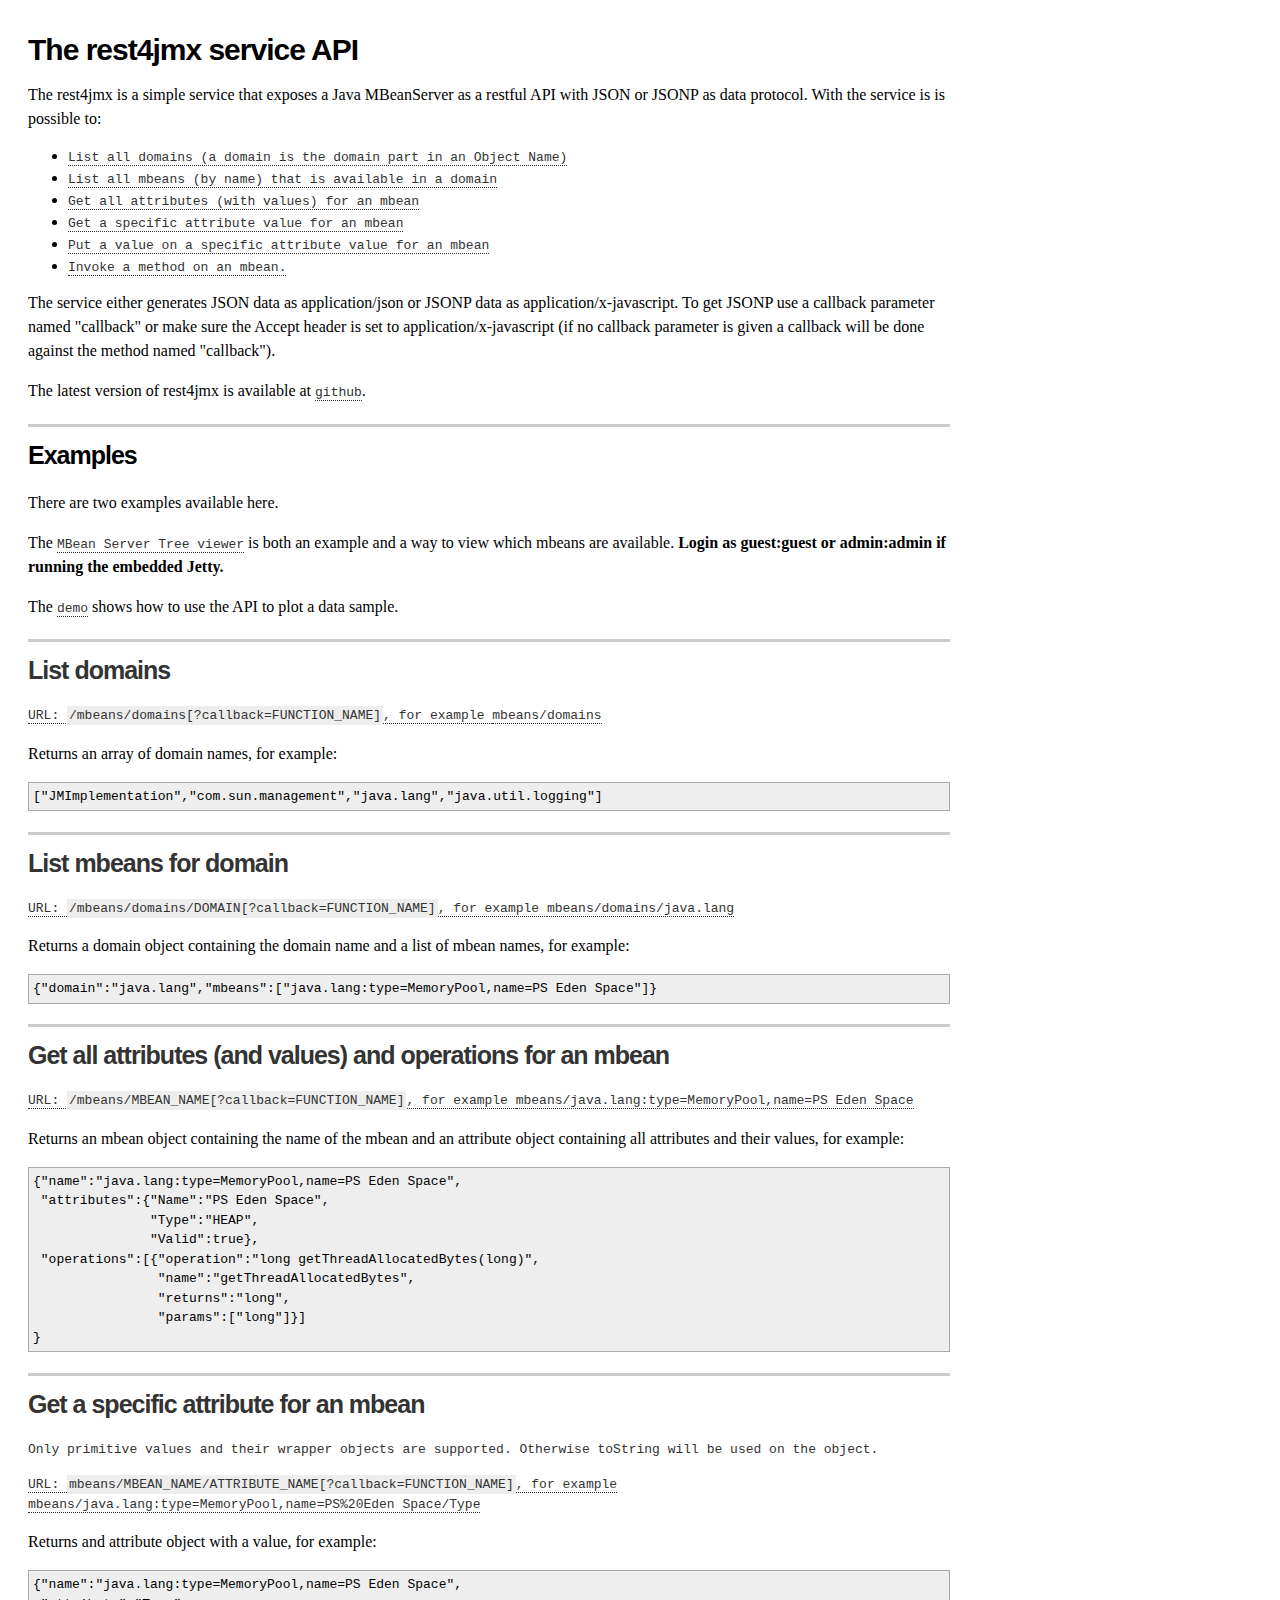
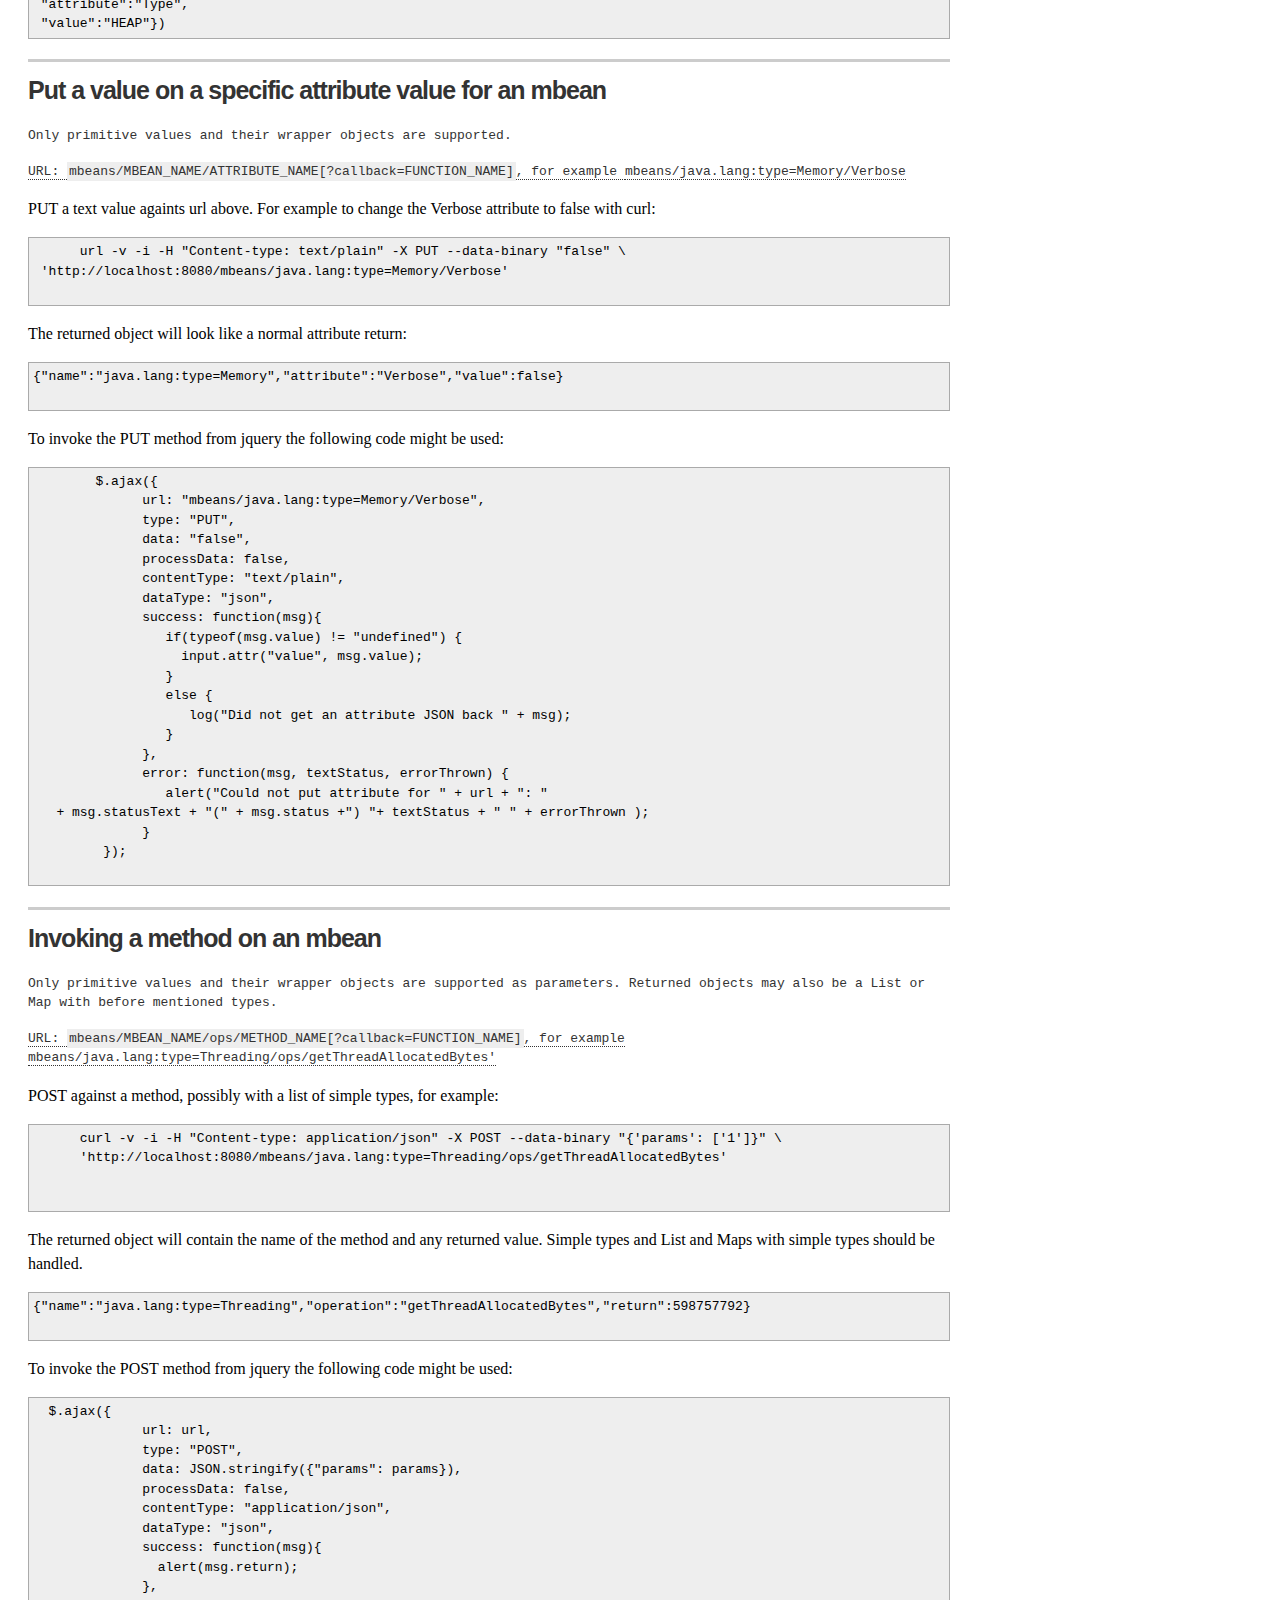
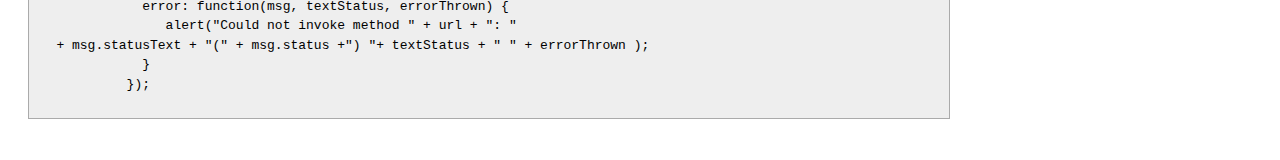
<file: web/src/main/webapp/index.html>
<!DOCTYPE html PUBLIC "-//W3C//DTD XHTML 1.0 Transitional//EN" "http://www.w3.org/TR/xhtml1/DTD/xhtml1-transitional.dtd">
<!--
/*
 * Copyright 2010 Polopoly AB (publ).
 *
 * Licensed under the Apache License, Version 2.0 (the "License");
 * you may not use this file except in compliance with the License.
 * You may obtain a copy of the License at
 *
 *     http://www.apache.org/licenses/LICENSE-2.0
 *
 * Unless required by applicable law or agreed to in writing, software
 * distributed under the License is distributed on an "AS IS" BASIS,
 * WITHOUT WARRANTIES OR CONDITIONS OF ANY KIND, either express or implied.
 * See the License for the specific language governing permissions and
 * limitations under the License.
 */
-->
<html xmlns="http://www.w3.org/1999/xhtml">
  <head>
    <meta http-equiv="content-type" content="text/html; charset=iso-8859-1"/>
    <title>Rest4jmx API</title>
    <link rel="stylesheet" href="atex.css" type="text/css" />
  </head>
  <body>
    <h1>The rest4jmx service API</h1>
    <p>The rest4jmx is a simple service that exposes a Java MBeanServer as a restful API with JSON or JSONP as data protocol. With the service is is possible to:</p>
    <ul>
      <li><a href="#domains">List all domains (a domain is the domain part in an Object Name)</a></li>
      <li><a href="#mbean">List all mbeans (by name) that is available in a domain</a></li>
      <li><a href="#mbean">Get all attributes (with values) for an mbean</a></li>
      <li><a href="#attr">Get a specific attribute value for an mbean</a></li>
      <li><a href="#attr-put">Put a value on a specific attribute value for an mbean</a></li>
      <li><a href="#invoke">Invoke a method on an mbean.</a></li>
    </ul>
    <p>The service either generates JSON data as application/json or JSONP data as application/x-javascript. To get JSONP use a callback parameter named "callback" or make sure the Accept header is set to application/x-javascript (if no callback parameter is given a callback will be done against the method named "callback").</p>
    <p>The latest version of rest4jmx is available at <a href="http://github.com/polopoly/rest4jmx">github</a>.</p>
    <h2>Examples</h2>
    <p>There are two examples available here.</p>
    <p>The <a href="jmx.html">MBean Server Tree viewer</a> is both an example and a way to view which mbeans are available. <b>Login as guest:guest or admin:admin if running the embedded Jetty.</b></p>
    <p>The <a href="demo.html">demo</a> shows how to use the API to plot a data sample.</p>
    <a name="domains"><h2>List domains</h2>
    <p>URL: <tt>/mbeans/domains[?callback=FUNCTION_NAME]</tt>, for example <a href="mbeans/domains">mbeans/domains</a></p>
    <p>Returns an array of domain names, for example:
      <pre>["JMImplementation","com.sun.management","java.lang","java.util.logging"]</pre></p>
    <a name="mbeans"><h2>List mbeans for domain</h2>
    <p>URL: <tt>/mbeans/domains/DOMAIN[?callback=FUNCTION_NAME]</tt>, for example <a href="mbeans/domains/java.lang">mbeans/domains/java.lang</a></p>
    <p>Returns a domain object containing the domain name and a list of mbean names, for example: 
      <pre>{"domain":"java.lang","mbeans":["java.lang:type=MemoryPool,name=PS Eden Space"]}</pre></p>
    <a name="mbean"><h2>Get all attributes (and values) and operations for an mbean</h2>
    <p>URL: <tt>/mbeans/MBEAN_NAME[?callback=FUNCTION_NAME]</tt>, for example <a href="mbeans/java.lang:type=MemoryPool,name=PS%20Eden%20Space">mbeans/java.lang:type=MemoryPool,name=PS Eden Space</a></p>
    <p>Returns an mbean object containing the name of the mbean and an attribute object containing all attributes and their values, for example: 
<pre>
{"name":"java.lang:type=MemoryPool,name=PS Eden Space",
 "attributes":{"Name":"PS Eden Space",
               "Type":"HEAP",
               "Valid":true},
 "operations":[{"operation":"long getThreadAllocatedBytes(long)",
                "name":"getThreadAllocatedBytes",
                "returns":"long",
                "params":["long"]}] 
}
</pre></p>
    <a name="attr"><h2>Get a specific attribute for an mbean</h2>
    <p>Only primitive values and their wrapper objects are supported. Otherwise toString will be used on the object.</p>
    <p>URL: <tt>mbeans/MBEAN_NAME/ATTRIBUTE_NAME[?callback=FUNCTION_NAME]</tt>, for example <a href="mbeans/java.lang:type=MemoryPool,name=PS%20Eden%20Space/Type">mbeans/java.lang:type=MemoryPool,name=PS%20Eden Space/Type</a></p>
    <p>Returns and attribute object with a value, for example:
      <pre>
{"name":"java.lang:type=MemoryPool,name=PS Eden Space",
 "attribute":"Type",
 "value":"HEAP"})
</pre>
   <a name="attr-put"><h2>Put a value on a specific attribute value for an mbean</h2>
    <p>Only primitive values and their wrapper objects are supported.</p>
    <p>URL: <tt>mbeans/MBEAN_NAME/ATTRIBUTE_NAME[?callback=FUNCTION_NAME]</tt>, for example <a href="mbeans/java.lang:type=Memory/Verbose">mbeans/java.lang:type=Memory/Verbose</a></p>
    <p>PUT a text value againts url above. For example to change the Verbose attribute to false with curl:</p>
    <pre>
      url -v -i -H "Content-type: text/plain" -X PUT --data-binary "false" \
 'http://localhost:8080/mbeans/java.lang:type=Memory/Verbose'
    </pre>
     <p>The returned object will look like a normal attribute return:</p>
      <pre>
{"name":"java.lang:type=Memory","attribute":"Verbose","value":false}
      </pre>
     <p>
       To invoke the PUT method from jquery the following code might be used:
    </p>
     <pre>
        $.ajax({
              url: "mbeans/java.lang:type=Memory/Verbose",
              type: "PUT",
              data: "false",
              processData: false,
              contentType: "text/plain",
              dataType: "json",
              success: function(msg){
                 if(typeof(msg.value) != "undefined") {
                   input.attr("value", msg.value);
                 }
                 else {
                    log("Did not get an attribute JSON back " + msg);
                 }
              },
              error: function(msg, textStatus, errorThrown) {
                 alert("Could not put attribute for " + url + ": " 
   + msg.statusText + "(" + msg.status +") "+ textStatus + " " + errorThrown );
              }
         });
     </pre>
     <a name="invoke"> <h2>Invoking a method on an mbean</h2>
    <p>Only primitive values and their wrapper objects are supported as parameters. Returned objects may also be a List or Map with before mentioned types.</p>
    <p>URL: <tt>mbeans/MBEAN_NAME/ops/METHOD_NAME[?callback=FUNCTION_NAME]</tt>, for example <a href="mbeans/java.lang:type=Threading/ops/getThreadAllocatedBytes'">mbeans/java.lang:type=Threading/ops/getThreadAllocatedBytes'</a></p>
    <p>POST against a method, possibly with a list of simple types, for example:</p>
    <pre>
      curl -v -i -H "Content-type: application/json" -X POST --data-binary "{'params': ['1']}" \
      'http://localhost:8080/mbeans/java.lang:type=Threading/ops/getThreadAllocatedBytes'

    </pre>
     <p>The returned object will contain the name of the method and any returned value. Simple types and List and Maps with simple types should be handled.</p>
      <pre>
{"name":"java.lang:type=Threading","operation":"getThreadAllocatedBytes","return":598757792}
      </pre>
     <p>
       To invoke the POST method from jquery the following code might be used:
    </p>
     <pre>
  $.ajax({
              url: url,
              type: "POST",
              data: JSON.stringify({"params": params}),
              processData: false,
              contentType: "application/json",
              dataType: "json",
              success: function(msg){
                alert(msg.return);
              },
              error: function(msg, textStatus, errorThrown) {
                 alert("Could not invoke method " + url + ": " 
   + msg.statusText + "(" + msg.status +") "+ textStatus + " " + errorThrown );
              }
            });
     </pre>
  </body>
</html>
</file>
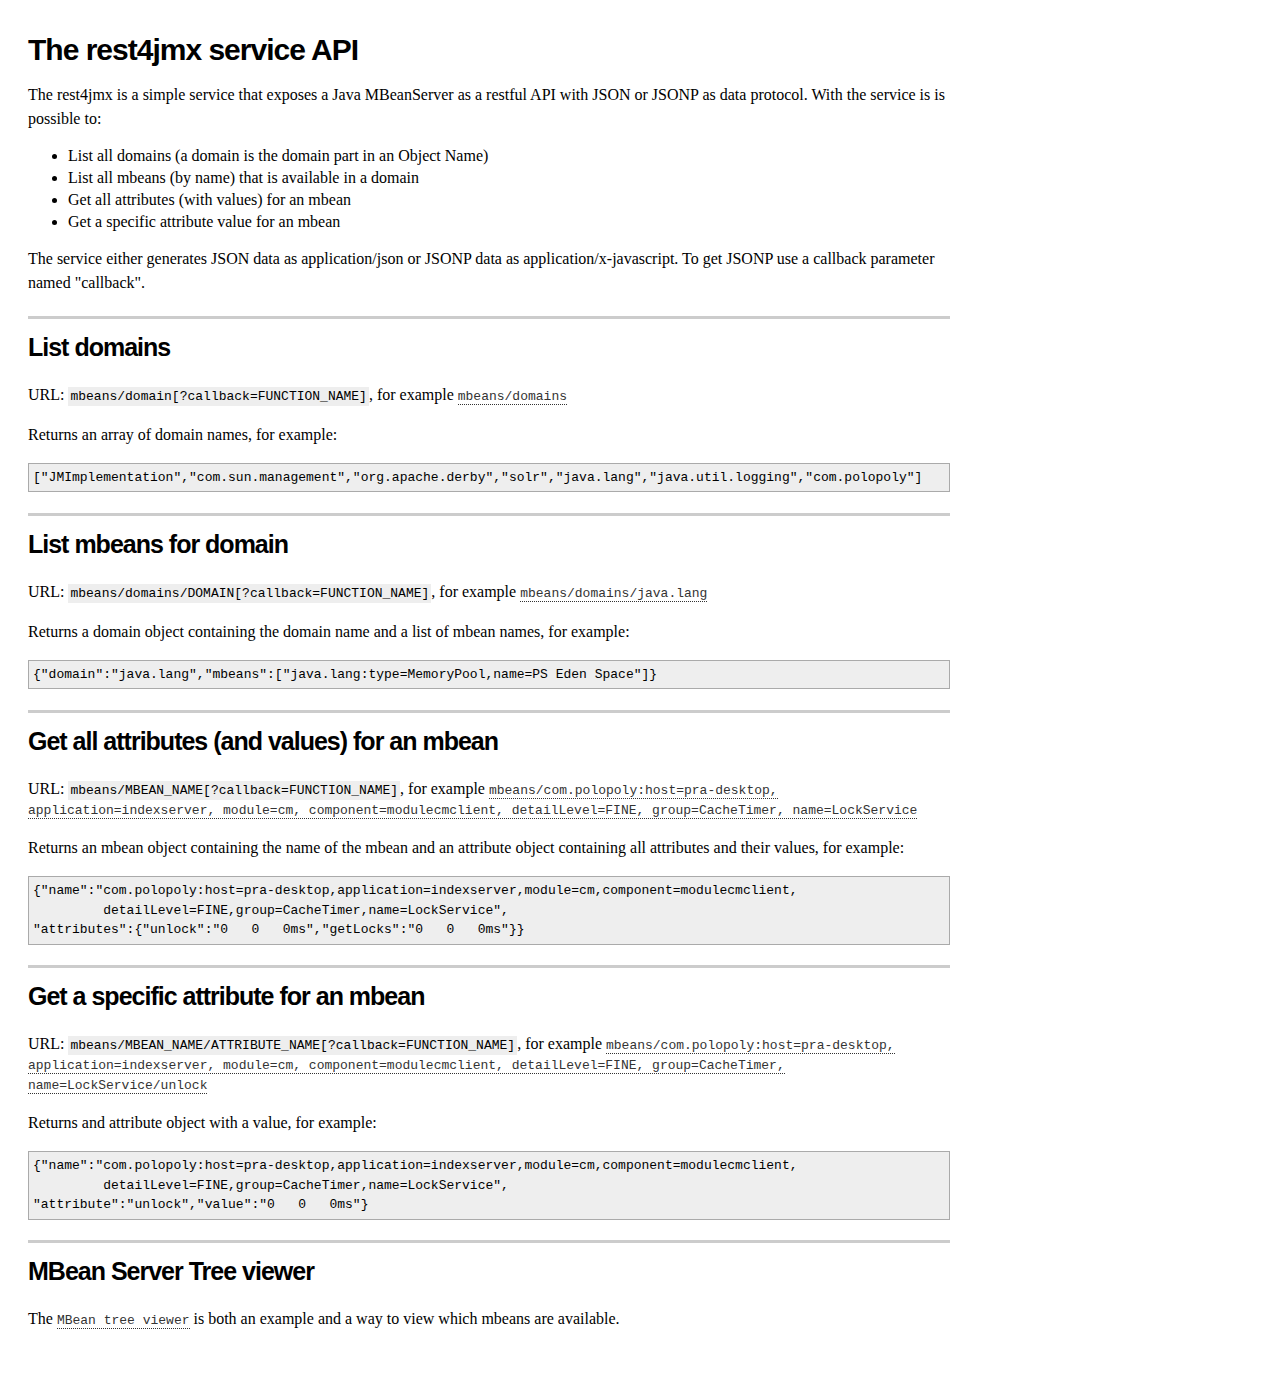
<file: web/src/main/webapp/index2.html>
<!DOCTYPE html PUBLIC "-//W3C//DTD XHTML 1.0 Transitional//EN" "http://www.w3.org/TR/xhtml1/DTD/xhtml1-transitional.dtd">
<html xmlns="http://www.w3.org/1999/xhtml">
  <head>
    <meta http-equiv="content-type" content="text/html; charset=iso-8859-1"/>
    <title>Rest4jmx API</title>
    <link rel="stylesheet" href="atex.css" type="text/css" />
  </head>
  <body>
    <h1>The rest4jmx service API</h1>
    <p>The rest4jmx is a simple service that exposes a Java MBeanServer as a restful API with JSON or JSONP as data protocol. With the service is is possible to:</p>
    <ul>
      <li>List all domains (a domain is the domain part in an Object Name)</li>
      <li>List all mbeans (by name) that is available in a domain</li>
      <li>Get all attributes (with values) for an mbean</li>
      <li>Get a specific attribute value for an mbean</li>
    </ul>
    <p>The service either generates JSON data as application/json or JSONP data as application/x-javascript. To get JSONP use a callback parameter named "callback".</p>
    <h2>List domains</h2>
    <p>URL: <tt>mbeans/domain[?callback=FUNCTION_NAME]</tt>, for example <a href="mbeans/domains">mbeans/domains</a></p>
    <p>Returns an array of domain names, for example:
      <pre>["JMImplementation","com.sun.management","org.apache.derby","solr","java.lang","java.util.logging","com.polopoly"]</pre></p>
    <h2>List mbeans for domain</h2>
    <p>URL: <tt>mbeans/domains/DOMAIN[?callback=FUNCTION_NAME]</tt>, for example <a href="mbeans/domains/java.lang">mbeans/domains/java.lang</a></p>
    <p>Returns a domain object containing the domain name and a list of mbean names, for example: 
      <pre>{"domain":"java.lang","mbeans":["java.lang:type=MemoryPool,name=PS Eden Space"]}</pre></p>
    <h2>Get all attributes (and values) for an mbean</h2>
    <p>URL: <tt>mbeans/MBEAN_NAME[?callback=FUNCTION_NAME]</tt>, for example <a href="mbeans/com.polopoly:host=pra-desktop,application=indexserver,module=cm,component=modulecmclient,detailLevel=FINE,group=CacheTimer,name=LockService">mbeans/com.polopoly:host=pra-desktop, application=indexserver, module=cm, component=modulecmclient, detailLevel=FINE, group=CacheTimer, name=LockService</a></p>
    <p>Returns an mbean object containing the name of the mbean and an attribute object containing all attributes and their values, for example: 
<pre>
{"name":"com.polopoly:host=pra-desktop,application=indexserver,module=cm,component=modulecmclient,
         detailLevel=FINE,group=CacheTimer,name=LockService",
"attributes":{"unlock":"0   0   0ms","getLocks":"0   0   0ms"}}</pre></p>
    <h2>Get a specific attribute for an mbean</h2>
    <p>URL: <tt>mbeans/MBEAN_NAME/ATTRIBUTE_NAME[?callback=FUNCTION_NAME]</tt>, for example <a href="mbeans/com.polopoly:host=pra-desktop,application=indexserver,module=cm,component=modulecmclient,detailLevel=FINE,group=CacheTimer,name=LockService/unlock">mbeans/com.polopoly:host=pra-desktop, application=indexserver, module=cm, component=modulecmclient, detailLevel=FINE, group=CacheTimer, name=LockService/unlock</a></p>
    <p>Returns and attribute object with a value, for example:
      <pre>
{"name":"com.polopoly:host=pra-desktop,application=indexserver,module=cm,component=modulecmclient,
         detailLevel=FINE,group=CacheTimer,name=LockService",
"attribute":"unlock","value":"0   0   0ms"}
</pre>
    </p>
   <h2>MBean Server Tree viewer</h2>
    <p>The <a href="jmx.html">MBean tree viewer</a> is both an example and a way to view which mbeans are available.</p>
  </body>
</html>
</file>
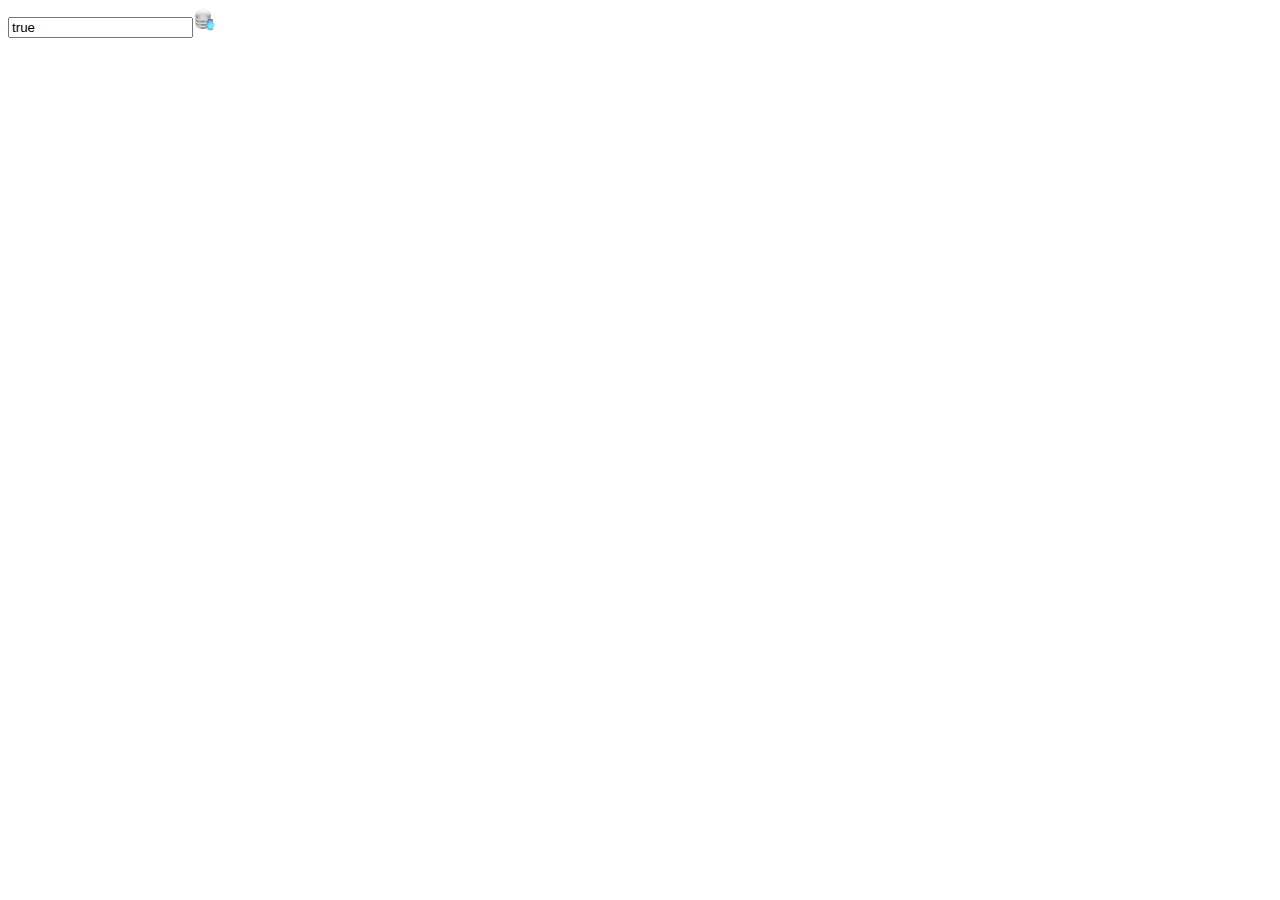
<file: web/src/main/webapp/test.html>
<html xmlns="http://www.w3.org/1999/xhtml">
<head>

  <meta http-equiv="content-type" content="text/html; charset=iso-8859-1"/>
  <title>Test</title>
  <script src="jquery-1.4.1.min.js" type="text/javascript"></script>
  <script type="text/javascript">                                         
   // we will add our javascript code here   
   function log(mgs) {
      if(windows.console) {
        console.log(msg);
      }
   }
   $(document).ready(function() {
         $("a").live("click", function() {
            var input = $(this).prev();
            var value = input.attr("value");
            var mbeanAttr = input.attr("name");
            $.ajax({
              url: mbeanAttr,
              type: "PUT",
              data: value,
              processData: false,
              contentType: "text/plain",
              dataType: "json",
              success: function(msg){
                 // XXX Howto type check, like has value and is not null?
                 if(typeof(msg.value) != "undefined") {
                   input.attr("value", msg.value);
                 }
                 else {
                    log("Did not get an attribute JSON back " + msg);
                 }
                 alert("Hello " + msg.value);
              },
              error: function(msg, textStatus, errorThrown) {
                 alert("Could not put attribute: " + textStatus + " " + errorThrown);
              }
            });
            return false;
         });
 });                           
 </script> 
</head>
<body>
    <input type="text" name="mbeans/java.lang:type=Memory/Verbose" value="true" class="write"><a href=""><img src="Action-db-update-icon.png"></a></input>
</body>
</file>
<file: web/src/main/webapp/atex.css>
body {
    padding: 20px;
    font-family: Georgia;
    padding-top: 5px;
    width: 922px;
}
h1,h2,h3,h4,h5 {
    font-family: Helvetica, Arial;
    font-weight: bold;
    letter-spacing: -1px;
}
h1 {
    font-size: 30px;
    color: #000;
    margin-bottom: 0;
}

h2 {
    font-size: 25px;
    padding-top: 14px;
    border-top: 3px solid #ccc;
}

h2:hover {
    color: #555;    
}

li {
    margin-bottom: 4px;
}

a {
    font-family: Andale Mono, "Courier New";
    font-size: 13px;
    color: #333;
    text-decoration: none;
    border-bottom: 1px dotted #333;
}

p {
    line-height: 1.5;
}

tt, pre {
    font-family: Andale Mono, "Courier New";
    font-size: 13px;
    background: #eee;
    line-height: 1.5;
}

tt {
    padding: 2px;
    
}

pre {
    padding: 4px;
    border: 1px solid #aaa;
    
}
</file>
